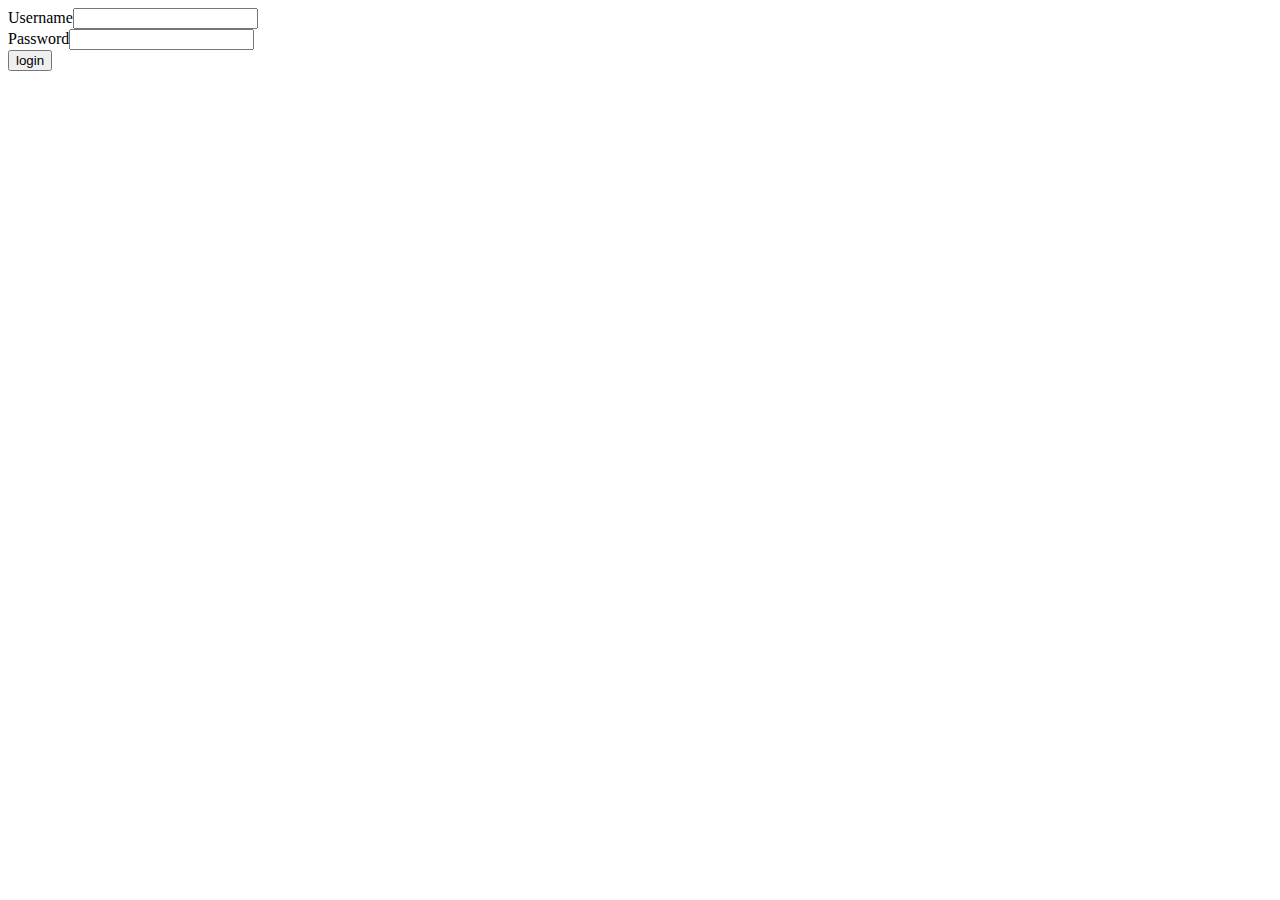
<file: day4/index.html>
<!DOCTYPE html>
<html lang="en">
<head>
    <meta charset="UTF-8">
    <meta name="viewport" content="width=device-width, initial-scale=1.0">
    <script src="script.js"></script>
    <title>Document</title>

</head>
<body>
    <form action="">
        Username<input type="text" id="un"><br>
        Password<input type="password" id="pass"><br>
        <input type="button" value="login" onclick="validate()">        
    </form>
    <p id=result> </p>
</body>
</html>
</file>
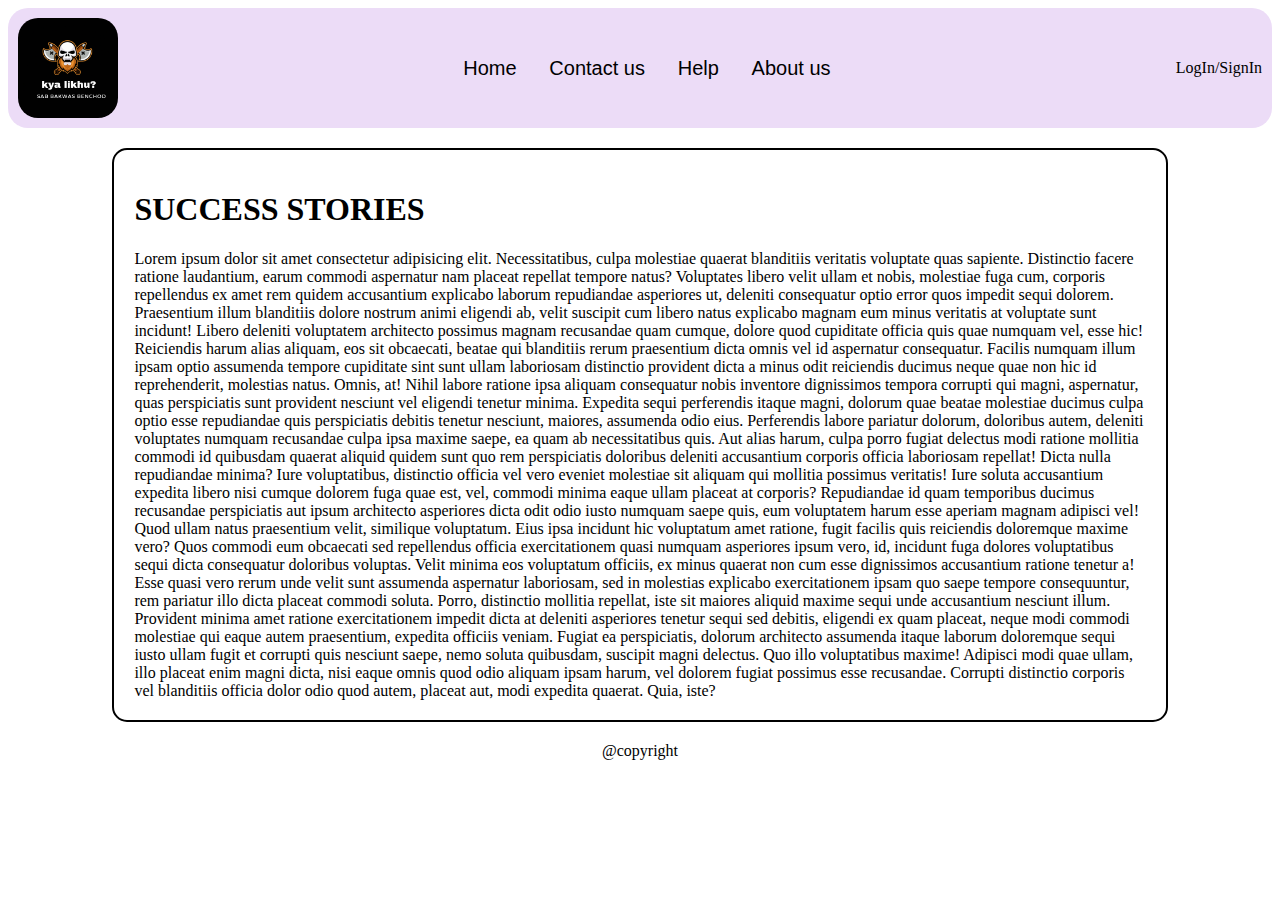
<file: day3/indexx.html>
<!DOCTYPE html>
<html lang="en">
<head>
    <meta charset="UTF-8">
    <meta name="viewport" content="width=device-width, initial-scale=1.0">
    <title>Document</title>
    <link rel="stylesheet" href="style.css">
    <style>
        
    </style>
</head>
<body>
    <div class="main">
        <div class="navbar">
            <div class="icon" >
              <img src="logo.png" onclick="buttonClicked()" alt="">
                
            </div>
            <div class="midicons">
                <button>Home</button>
                <button>Contact us</button>
                <button>Help</button>
                <button>About us</button>
            </div>
            <div class="log">
                <div class="login">LogIn/</div>
                <div class="sign">SignIn</div>
            </div>
        </div>
        <div class="mainbox">
            <div class="contentbox">
                <h1>SUCCESS STORIES</h1>
                Lorem ipsum dolor sit amet consectetur adipisicing elit. Necessitatibus, culpa molestiae quaerat blanditiis veritatis voluptate quas sapiente. Distinctio facere ratione laudantium, earum commodi aspernatur nam placeat repellat tempore natus? Voluptates libero velit ullam et nobis, molestiae fuga cum, corporis repellendus ex amet rem quidem accusantium explicabo laborum repudiandae asperiores ut, deleniti consequatur optio error quos impedit sequi dolorem. Praesentium illum blanditiis dolore nostrum animi eligendi ab, velit suscipit cum libero natus explicabo magnam eum minus veritatis at voluptate sunt incidunt! Libero deleniti voluptatem architecto possimus magnam recusandae quam cumque, dolore quod cupiditate officia quis quae numquam vel, esse hic! Reiciendis harum alias aliquam, eos sit obcaecati, beatae qui blanditiis rerum praesentium dicta omnis vel id aspernatur consequatur. Facilis numquam illum ipsam optio assumenda tempore cupiditate sint sunt ullam laboriosam distinctio provident dicta a minus odit reiciendis ducimus neque quae non hic id reprehenderit, molestias natus. Omnis, at! Nihil labore ratione ipsa aliquam consequatur nobis inventore dignissimos tempora corrupti qui magni, aspernatur, quas perspiciatis sunt provident nesciunt vel eligendi tenetur minima. Expedita sequi perferendis itaque magni, dolorum quae beatae molestiae ducimus culpa optio esse repudiandae quis perspiciatis debitis tenetur nesciunt, maiores, assumenda odio eius. Perferendis labore pariatur dolorum, doloribus autem, deleniti voluptates numquam recusandae culpa ipsa maxime saepe, ea quam ab necessitatibus quis. Aut alias harum, culpa porro fugiat delectus modi ratione mollitia commodi id quibusdam quaerat aliquid quidem sunt quo rem perspiciatis doloribus deleniti accusantium corporis officia laboriosam repellat! Dicta nulla repudiandae minima? Iure voluptatibus, distinctio officia vel vero eveniet molestiae sit aliquam qui mollitia possimus veritatis! Iure soluta accusantium expedita libero nisi cumque dolorem fuga quae est, vel, commodi minima eaque ullam placeat at corporis? Repudiandae id quam temporibus ducimus recusandae perspiciatis aut ipsum architecto asperiores dicta odit odio iusto numquam saepe quis, eum voluptatem harum esse aperiam magnam adipisci vel! Quod ullam natus praesentium velit, similique voluptatum. Eius ipsa incidunt hic voluptatum amet ratione, fugit facilis quis reiciendis doloremque maxime vero? Quos commodi eum obcaecati sed repellendus officia exercitationem quasi numquam asperiores ipsum vero, id, incidunt fuga dolores voluptatibus sequi dicta consequatur doloribus voluptas. Velit minima eos voluptatum officiis, ex minus quaerat non cum esse dignissimos accusantium ratione tenetur a! Esse quasi vero rerum unde velit sunt assumenda aspernatur laboriosam, sed in molestias explicabo exercitationem ipsam quo saepe tempore consequuntur, rem pariatur illo dicta placeat commodi soluta. Porro, distinctio mollitia repellat, iste sit maiores aliquid maxime sequi unde accusantium nesciunt illum. Provident minima amet ratione exercitationem impedit dicta at deleniti asperiores tenetur sequi sed debitis, eligendi ex quam placeat, neque modi commodi molestiae qui eaque autem praesentium, expedita officiis veniam. Fugiat ea perspiciatis, dolorum architecto assumenda itaque laborum doloremque sequi iusto ullam fugit et corrupti quis nesciunt saepe, nemo soluta quibusdam, suscipit magni delectus. Quo illo voluptatibus maxime! Adipisci modi quae ullam, illo placeat enim magni dicta, nisi eaque omnis quod odio aliquam ipsam harum, vel dolorem fugiat possimus esse recusandae. Corrupti distinctio corporis vel blanditiis officia dolor odio quod autem, placeat aut, modi expedita quaerat. Quia, iste?
            </div>
        </div>
        <div class="bottombar">
            @copyright
        </div>
    </div>
    <script>
        function buttonClicked() {
            window.location.href = 'file:///C:/Users/Vivek%20Pandey/Desktop/FSD-DS-A/FSD-A2/day3/indexx.html'; // Redirects to the specified URL
        }
    </script>
</body>
<script></script>
</html>
</file>
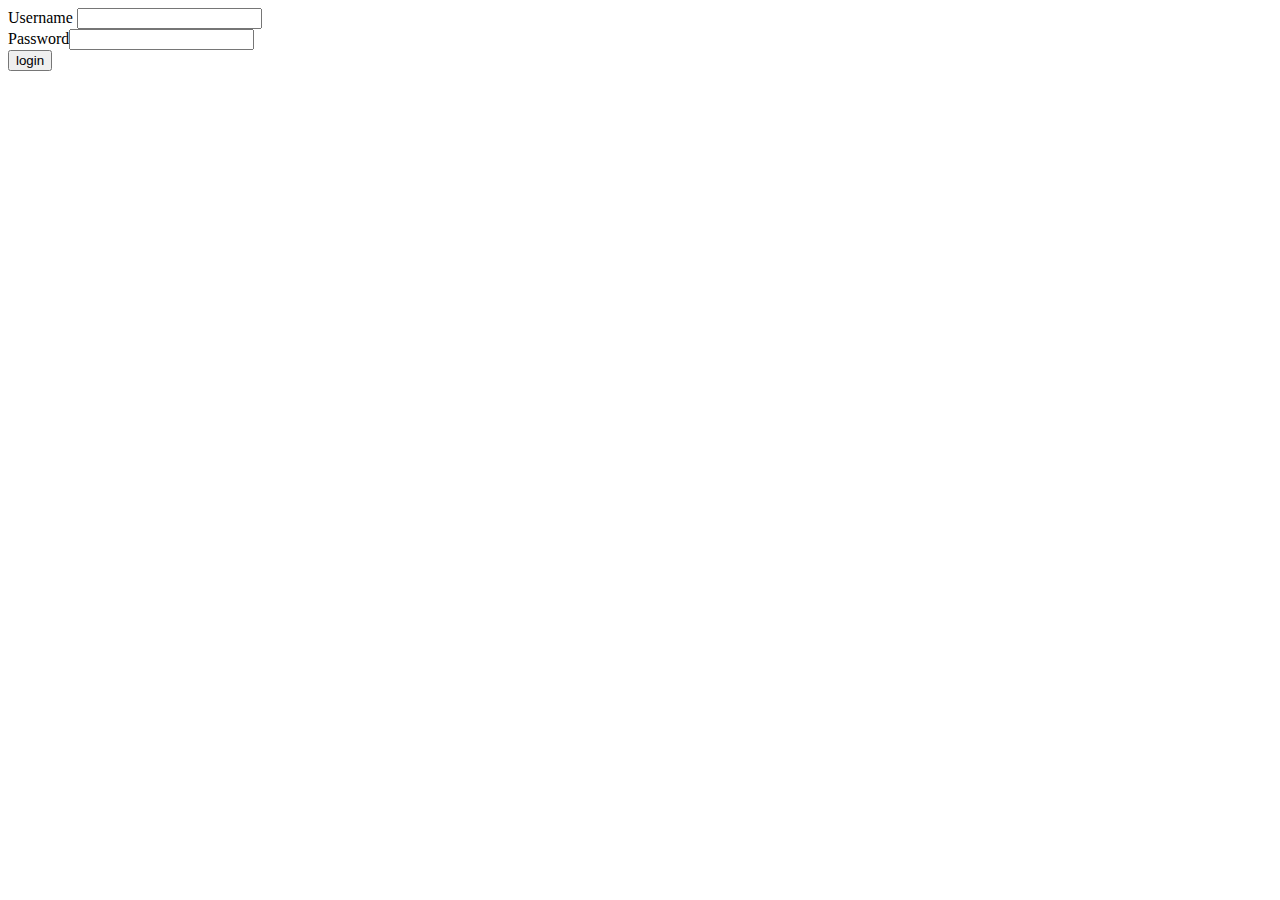
<file: day4/valid.html>
<!DOCTYPE html>
<html lang="en">
<head>
    <meta charset="UTF-8">
    <meta name="viewport" content="width=device-width, initial-scale=1.0">
    <script src="valid.js"></script>
    <title>Document</title>
</head>
<body>
    <form action="login.php" method="post" onsubmit="return validated()">
        Username <input type="text" id="un"><br>
        Password<input type="password" id="pass"><br>
        <input type="submit" value="login">
    </form>
</body>
</html>
</file>
<file: day3/style.css>
.main{
    display: flex;
    justify-content: center;
    align-items: center;
    flex-direction: column;
}
.navbar{
border: none;   
border-radius: 20px;
 display: flex;
    justify-content: space-between;
    width: 100%;
    background-color: rgb(236, 220, 247);

}
.mainbox{
    display: flex;
    justify-content: center;
    align-items: center;
}
.bottombar{
    display: flex;
    justify-content: center;
    align-items: center;
}
.icon{
    border: none;
    display: flex;
    justify-content: center;
    align-items: center;
    margin: 5px;
    padding: 5px;
    border-radius: 20px;

}
.midicons{
    width: 400px;
    display: flex;
    justify-content: space-around;
    align-items: center;
    align-content: space-around;
    margin: 5px;
    padding: 5px;
    font-size: 80px;
}
button{
    margin: 2px;
    padding: 5px;
    border-radius: 10px;
    height: 40px;
    border: none;
    background: none;
    font-size: 20px;
    transition: transform 0.2s ease; /* Smooth transition */

}

button:hover {
    border: none;
    background-color: rgb(167, 239, 239);
    box-shadow: 0px 8px 15px rgba(5, 5, 5, 0.3); /* Adds a shadow effect */

    transform: scale(1.3); /* Enlarges the button by 10% on hover */
}
.log{
    border: none;
    display: flex;
    justify-content: flex-end;
    align-items: center;
    margin: 5px;
    padding: 5px;

}
.contentbox{
    border: 2px solid black;
    border-radius: 15px;
    width: 80%;
    padding: 20px;
    margin: 20px;
}
img{
    height: 100px;
    width: 100px;
    border-radius: 20px;
    transition: transform 0.2s ease; /* Smooth transition */

}
img:hover{
    transform: scale(1.2); /
}
</file>
